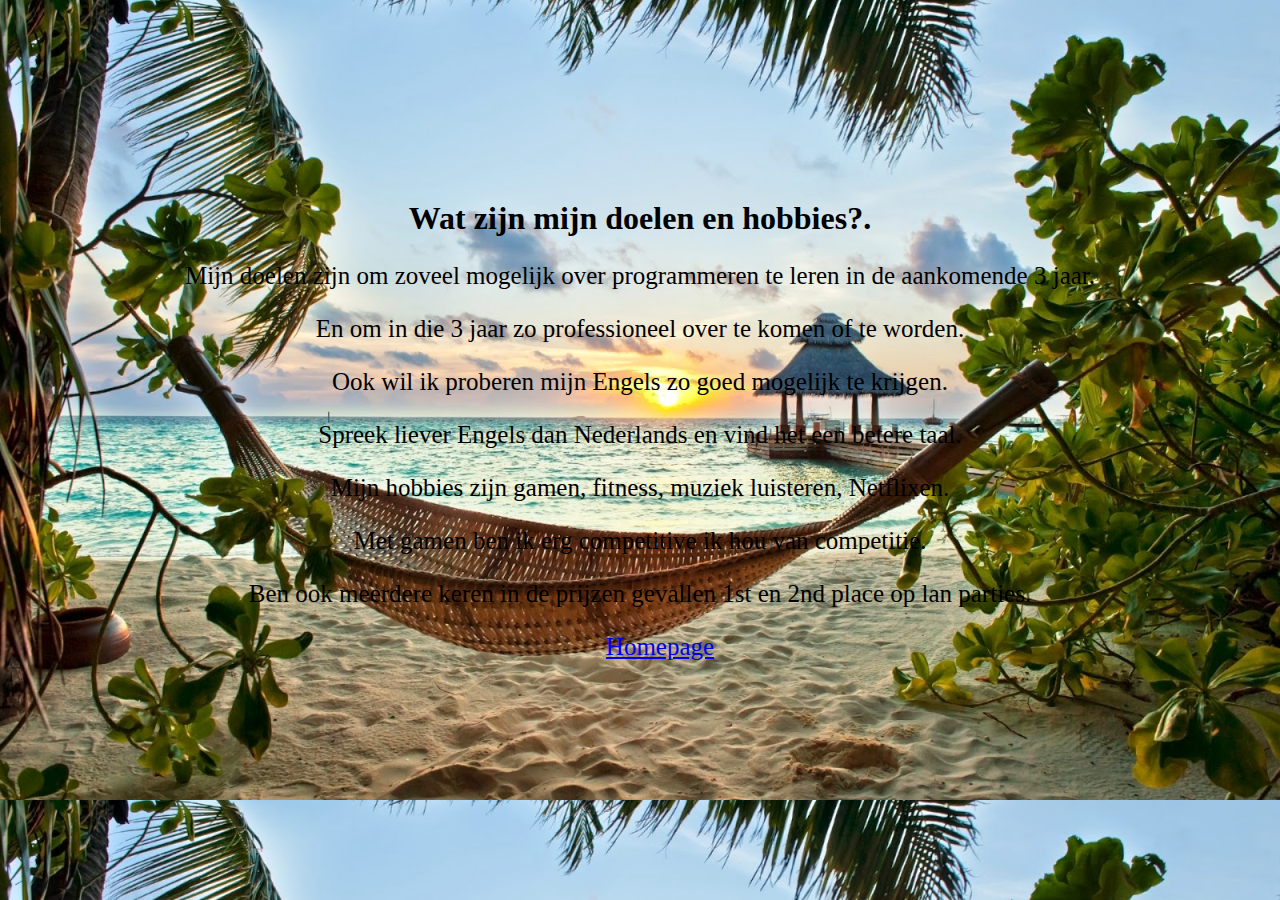
<file: doelenenhobbies.html>
<!DOCTYPE html>
<html>
<head>
      <link rel="stylesheet" type="text/css" href="background.css">
      <meta charset="utf-8">
      <title>Doelen en hobbies</title>
</head>
<body>
      <h1> Wat zijn mijn doelen en hobbies?.</h1>
      <p> Mijn doelen zijn om zoveel mogelijk over programmeren te leren in de aankomende 3 jaar.</p>
      <p> En om in die 3 jaar zo professioneel over te komen of te worden.</p>
      <p> Ook wil ik proberen mijn Engels zo goed mogelijk te krijgen.</p>
      <p> Spreek liever Engels dan Nederlands en vind het een betere taal.</p>
      <p> Mijn hobbies zijn gamen, fitness, muziek luisteren, Netflixen.</p>
      <p> Met gamen ben ik erg competitive ik hou van competitie.</p>
      <p> Ben ook meerdere keren in de prijzen gevallen 1st en 2nd place op lan parties.</p>
      

      <nav>
        <ul>
          <li><a href="index.html"> Homepage</a></li>

        </ul>
      </nav>


</body>
</file>
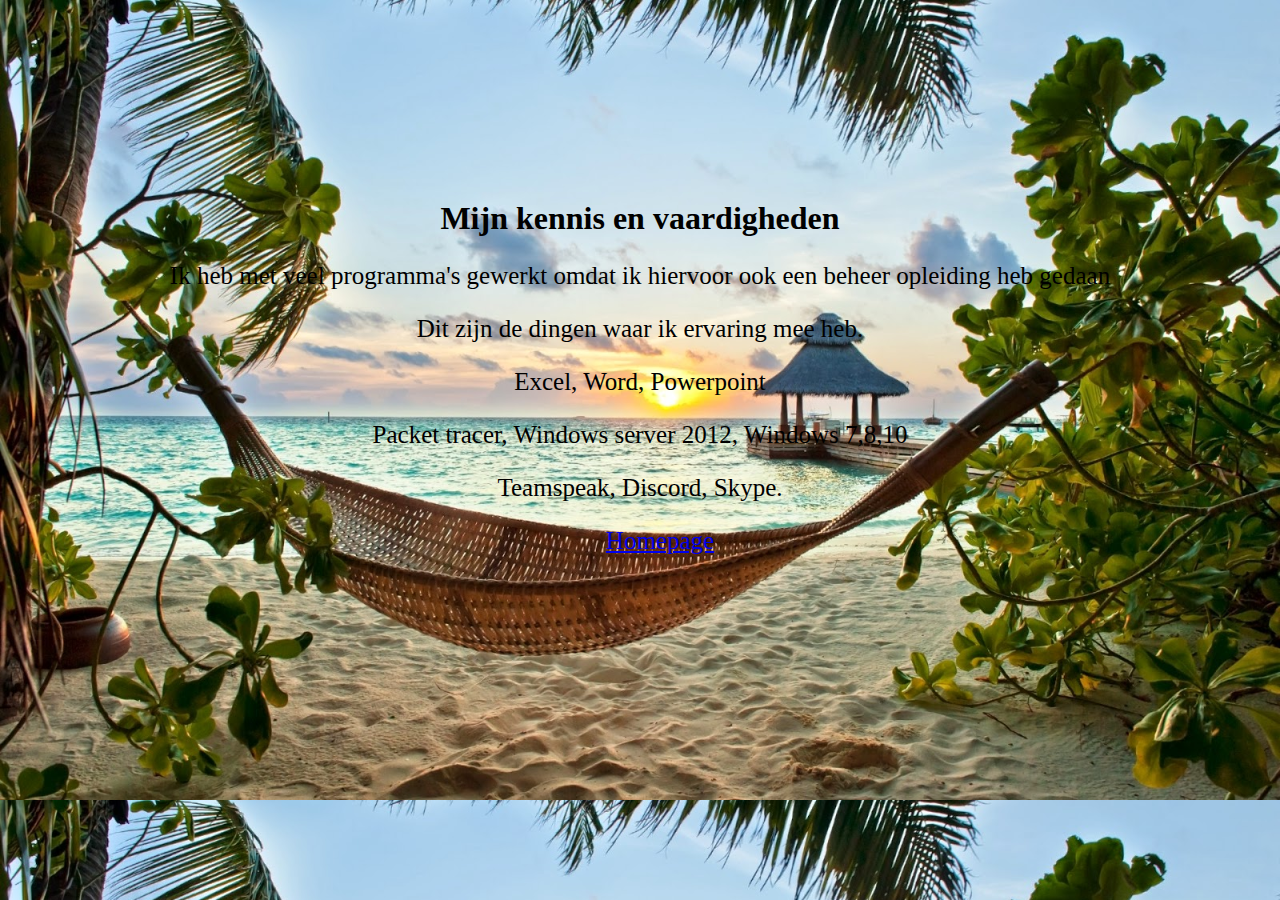
<file: kennisenvaardigheden.html>
<!DOCTYPE html>
<html>
<head>
      <link rel="stylesheet" type="text/css" href="background.css">
      <meta charset="utf-8">
      <title>Kennis en Vaardigheden</title>
</head>
<body>
    <h1> Mijn kennis en vaardigheden</h1>
    <p> Ik heb met veel programma's gewerkt omdat ik hiervoor ook een beheer opleiding heb gedaan </p>
    <p> Dit zijn de dingen waar ik ervaring mee heb. </p>
    <p> Excel, Word, Powerpoint</p>
    <p> Packet tracer, Windows server 2012, Windows 7,8,10</p>
    <p> Teamspeak, Discord, Skype.</p>


      <nav>
        <ul>
          <li><a href="index.html"> Homepage </a></li>

        </ul>
      </nav>


</body>
</file>
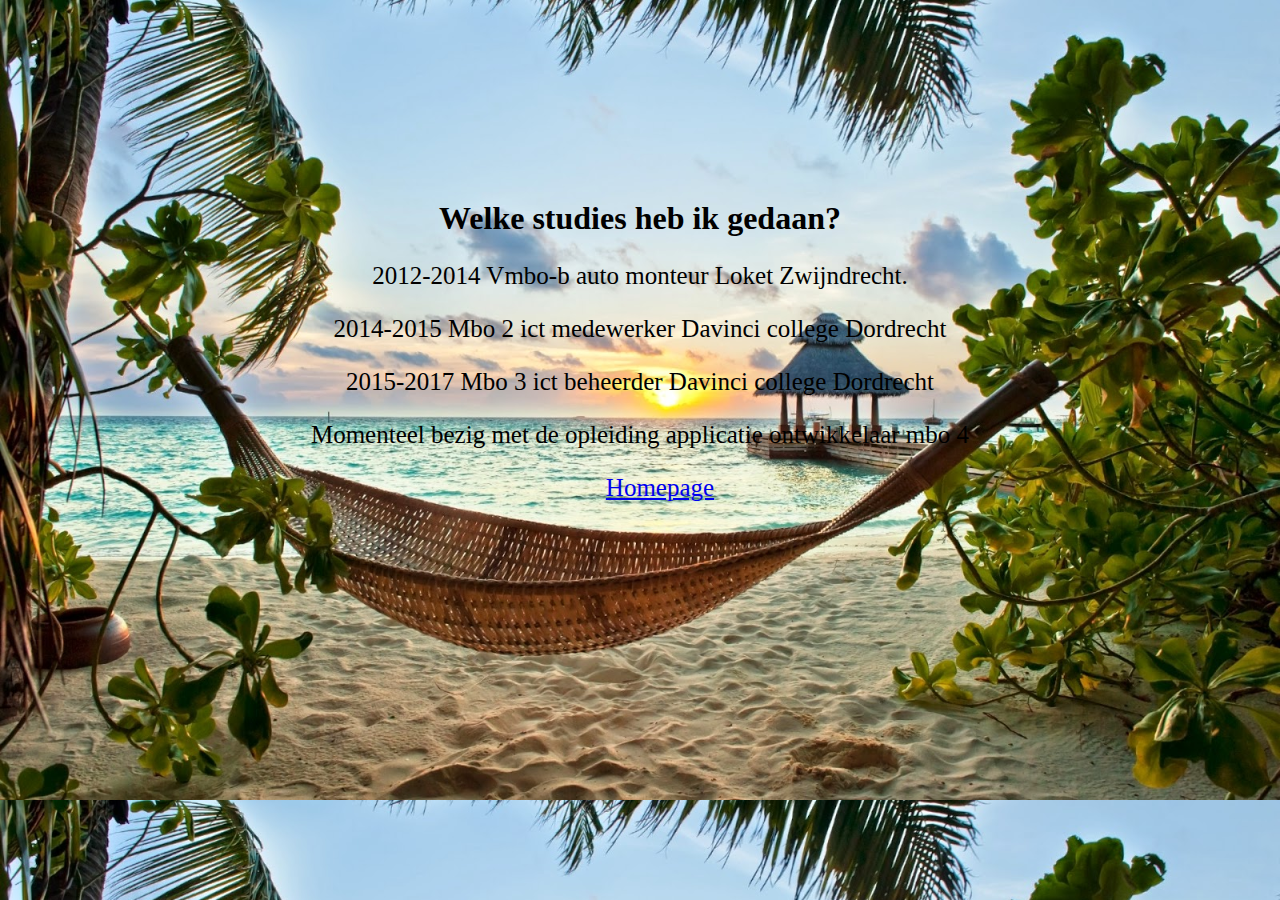
<file: studies.html>
<!DOCTYPE html>
<html>
<head>
      <link rel="stylesheet" type="text/css" href="background.css">
      <meta charset="utf-8">
      <title>Studies</title>
</head>
<body>
    <h1> Welke studies heb ik gedaan?</h1>
    <p> 2012-2014 Vmbo-b auto monteur Loket Zwijndrecht.</p>
    <p> 2014-2015 Mbo 2 ict medewerker Davinci college Dordrecht</p>
    <p> 2015-2017 Mbo 3 ict beheerder Davinci college Dordrecht</p>
    <p> Momenteel bezig met de opleiding applicatie ontwikkelaar mbo 4</p>

      <nav>
        <ul>
          <li><a href="index.html"> Homepage </a></li>

        </ul>
      </nav>


</body>
</file>
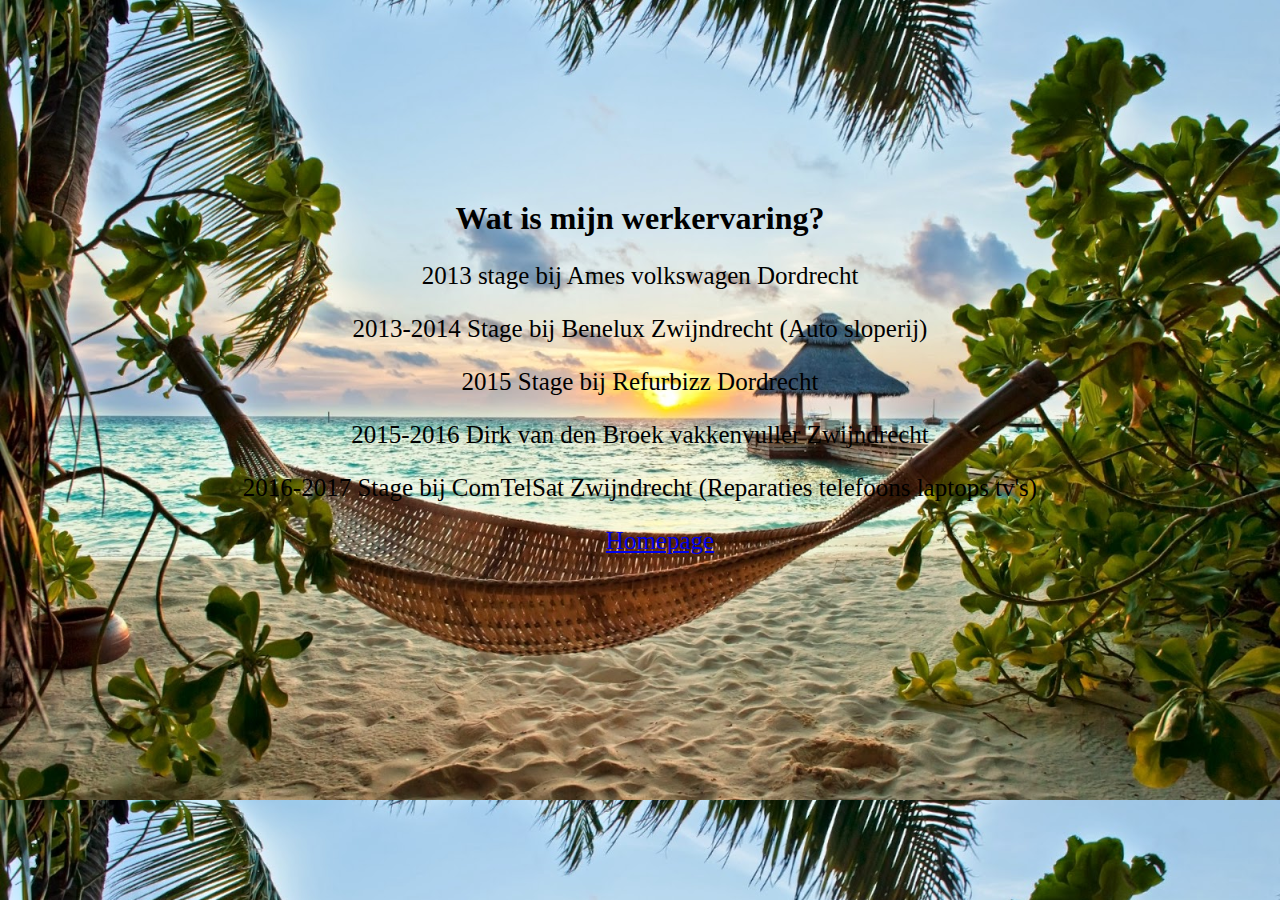
<file: werkervaring.html>
<!DOCTYPE html>
<html>
<head>
      <link rel="stylesheet" type="text/css" href="background.css">
      <meta charset="utf-8">
      <title>Werkervaring</title>
</head>
<body>
    <h1> Wat is mijn werkervaring?</h1>
    <p> 2013 stage bij Ames volkswagen Dordrecht</p>
    <p> 2013-2014 Stage bij Benelux Zwijndrecht (Auto sloperij)</p>
    <p> 2015 Stage bij Refurbizz Dordrecht</p>
    <p> 2015-2016 Dirk van den Broek vakkenvuller Zwijndrecht</p>
    <p> 2016-2017 Stage bij ComTelSat Zwijndrecht (Reparaties telefoons laptops tv's)</p>

      <nav>
        <ul>
          <li><a href="index.html"> Homepage </a></li>

        </ul>
      </nav>


</body>
</file>
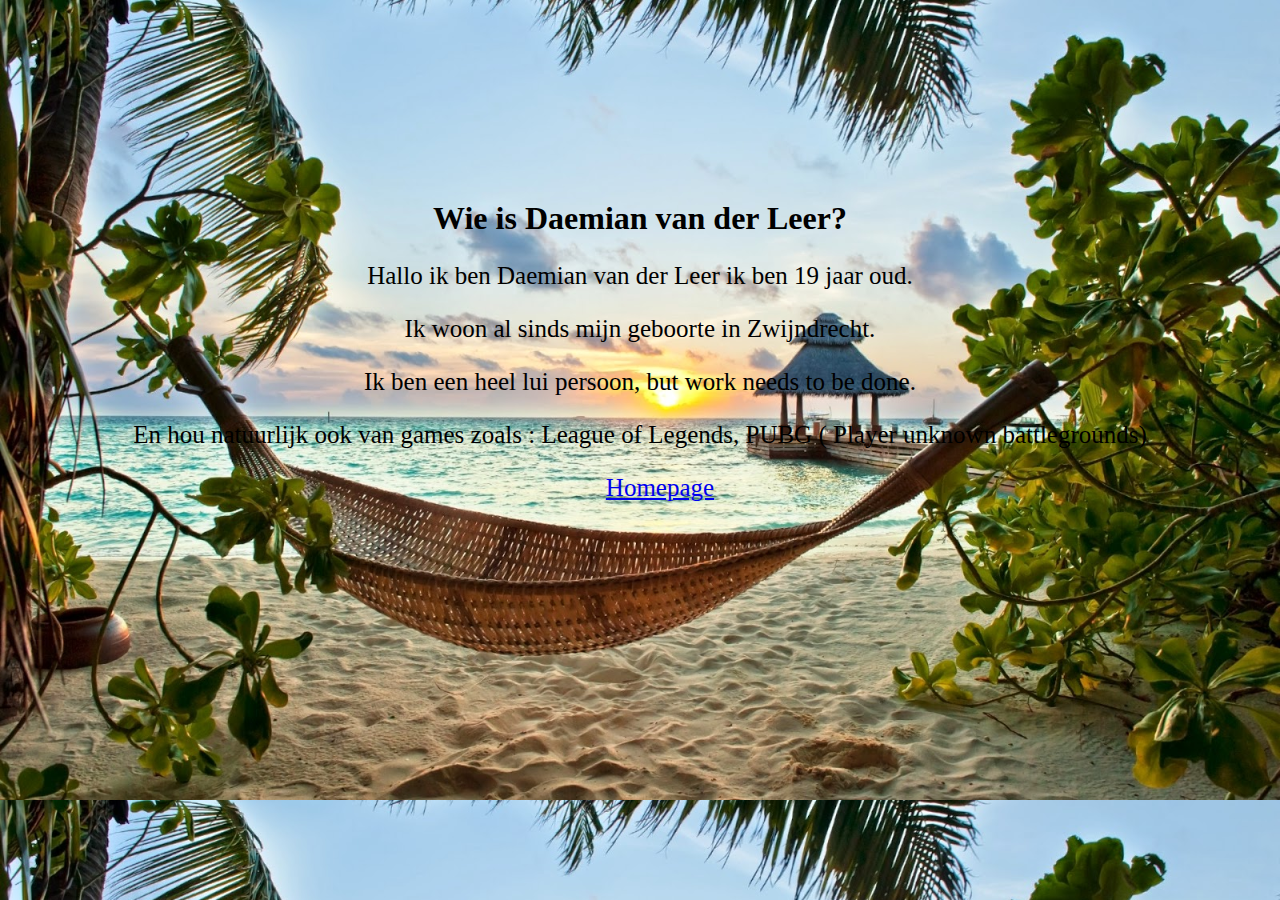
<file: Wiebenik.html>
<!DOCTYPE html>
<html>
<head>
      <link rel="stylesheet" type="text/css" href="background.css">
      <meta charset="utf-8">
      <title>Wie ben ik</title>
</head>
<body>
      <h1> Wie is Daemian van der Leer?</h1>
      <p> Hallo ik ben Daemian van der Leer ik ben 19 jaar oud.</p>
      <p> Ik woon al sinds mijn geboorte in Zwijndrecht.</p>
      <p> Ik ben een heel lui persoon, but work needs to be done.</p>
      <p> En hou natuurlijk ook van games zoals : League of Legends, PUBG ( Player unknown battlegrounds)</p>

<nav>
    <ul>
      <li> <a href="index.html"> Homepage</a></li>
    </ul>
</nav>




</body>
</file>
<file: background.css>
body {
        background-image: url("hangmat.png");
        background-size: cover;
}

*{
    text-align: center;
 }

h1 {
      margin-top: 200px;

  }

a {
    font-size: 25px;
  }

ul {
  list-style-type: none;
}

p {
    font-size: 25px;


}
</file>
